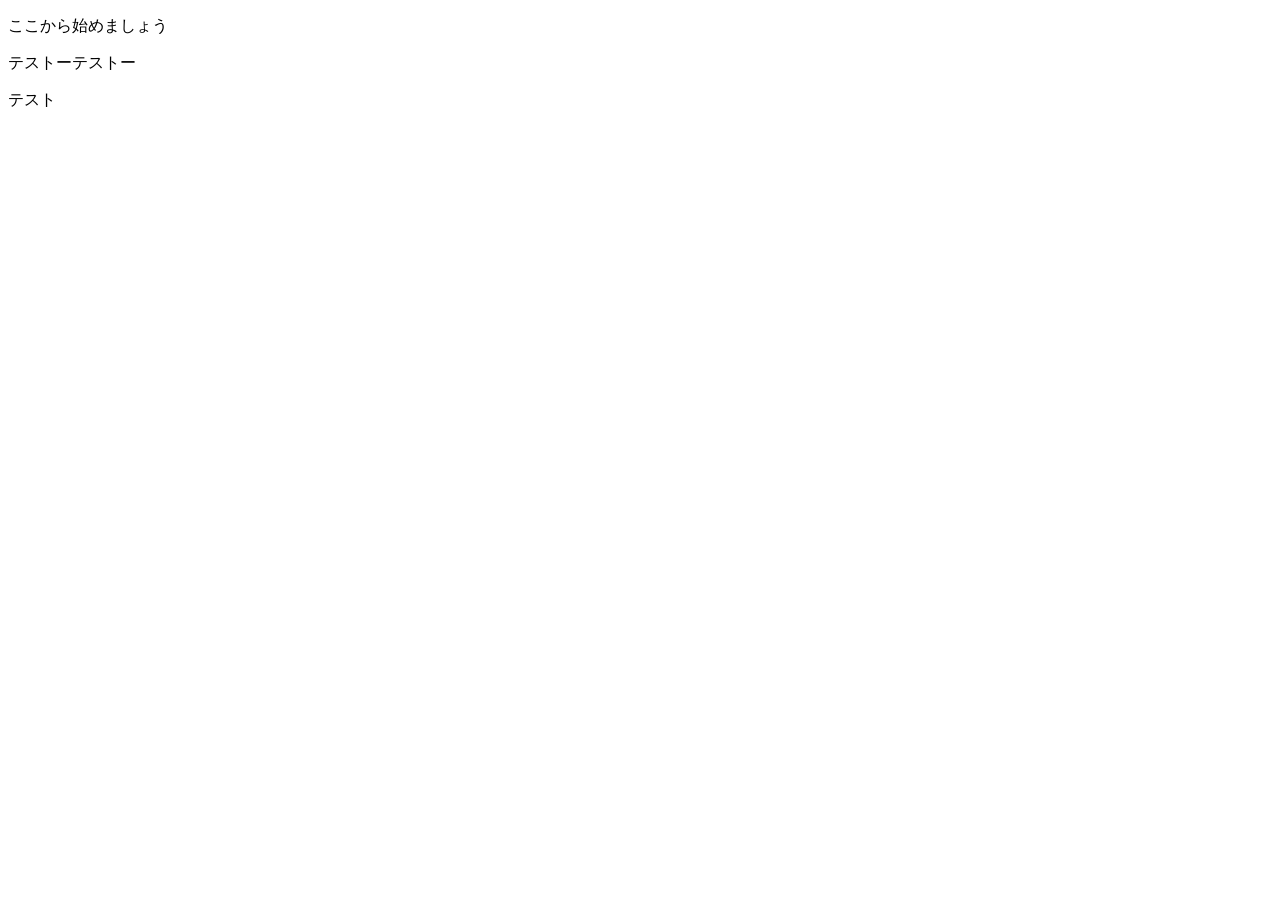
<file: index.html>
<!DOCTYPE html>
<html lang="ja">
<head>
    <meta charset="UTF-8">
    <meta name="viewport" content="width=device-width, initial-scale=1.0">
    <title>Bon voyage</title>
</head>
<body>
    <p>ここから始めましょう</p>
    <p>テストーテストー</p>
    <p>テスト</p>
</body>
</html>
</file>
